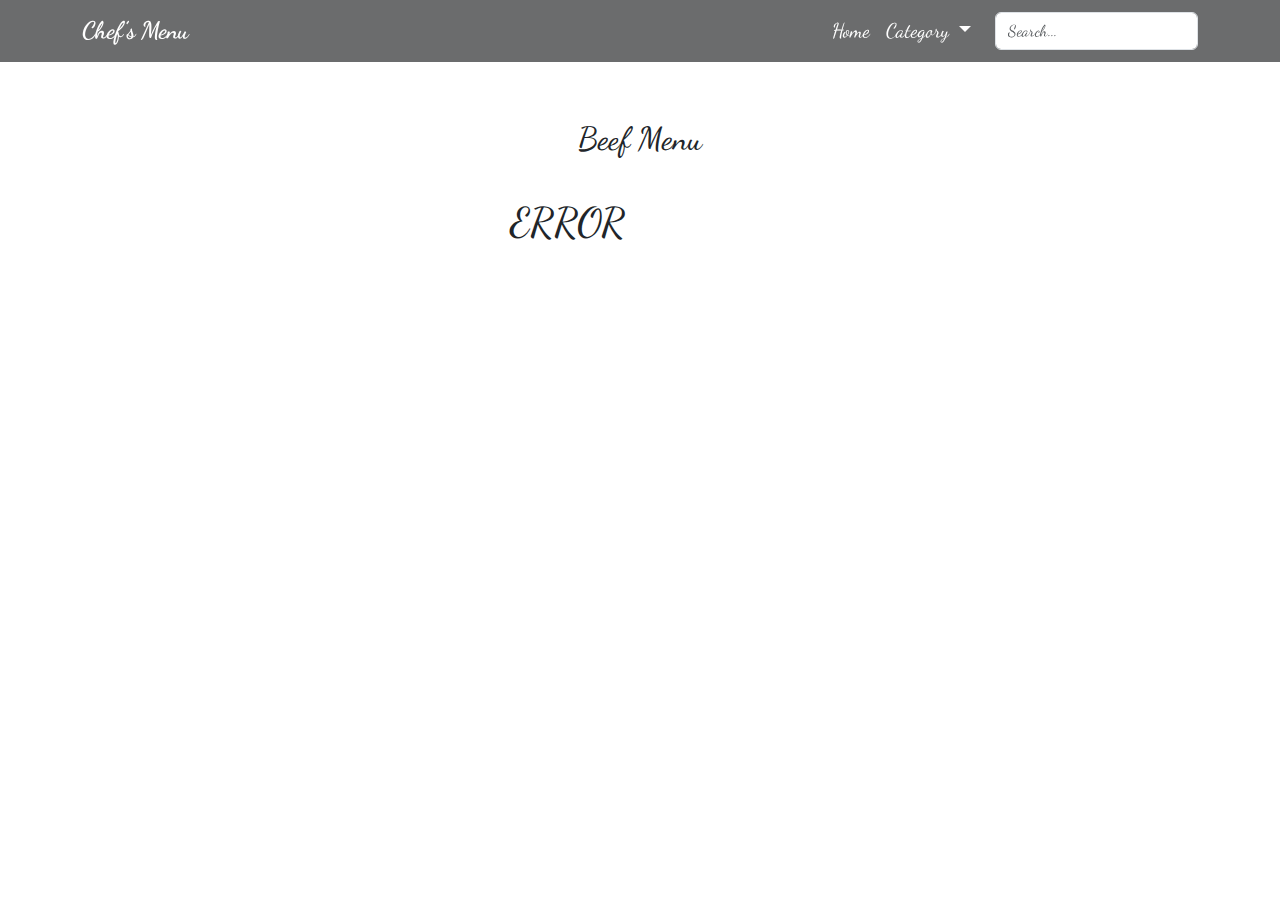
<file: beef.html>
<!DOCTYPE html>
<html lang="en">
<head>
    <meta charset="UTF-8">
    <meta name="viewport" content="width=device-width, initial-scale=1.0">
    <title>Chef’s Menu</title>


    <link rel="preconnect" href="https://fonts.googleapis.com">
    <link rel="preconnect" href="https://fonts.gstatic.com" crossorigin>
    <link href="https://fonts.googleapis.com/css2?family=Dancing+Script:wght@400..700&family=Playwrite+AU+TAS:wght@100..400&family=Playwrite+DE+Grund+Guides&family=Playwrite+NZ+Basic+Guides&display=swap" rel="stylesheet">
    <link rel="stylesheet" href="https://cdn.jsdelivr.net/npm/bootstrap@5.3.2/dist/css/bootstrap.min.css">
    <link rel="stylesheet" href="./main.css">
</head>
<body>

    <!-- -----------------------NAVBAR----------------------- -->
    <div>
        <nav class="navbar navbar-expand-lg navbar-dark  fixed-top navv">
        </nav>
    </div>
    

    <!-- -----------------------beef------------------------- -->
     <div class="container my-5 py-5">

      <div class="text-center pt-4">
        <h2>Beef Menu</h2>
     </div>

     <div class="row row-cols-1 row-cols-sm-2 row-cols-md-3 row-cols-lg-4 g-4 justify-content-center mt-3">

        <!-- <div class="col-12 col-sm-6 col-md-4 col-lg-3 mb-4">
            <div class="card h-100" style="width: 18rem;">
               <img src="..." class="card-img-top img-fluid" alt="...">
            <div class="card-body">
            <h5 class="card-title">Card title</h5>
            <p class="card-text">Some quick example text to build on the card title and make up the bulk of the card’s content.</p>
            </div>
        </div>
        </div> -->

     </div>
   </div>
       

    <script src="./JavaScript/Navbar.js"></script>
    <script src="https://cdn.jsdelivr.net/npm/bootstrap@5.3.2/dist/js/bootstrap.bundle.min.js"></script>
    <script src="./JavaScript/beef.js"></script>

</body>
</html>
</file>
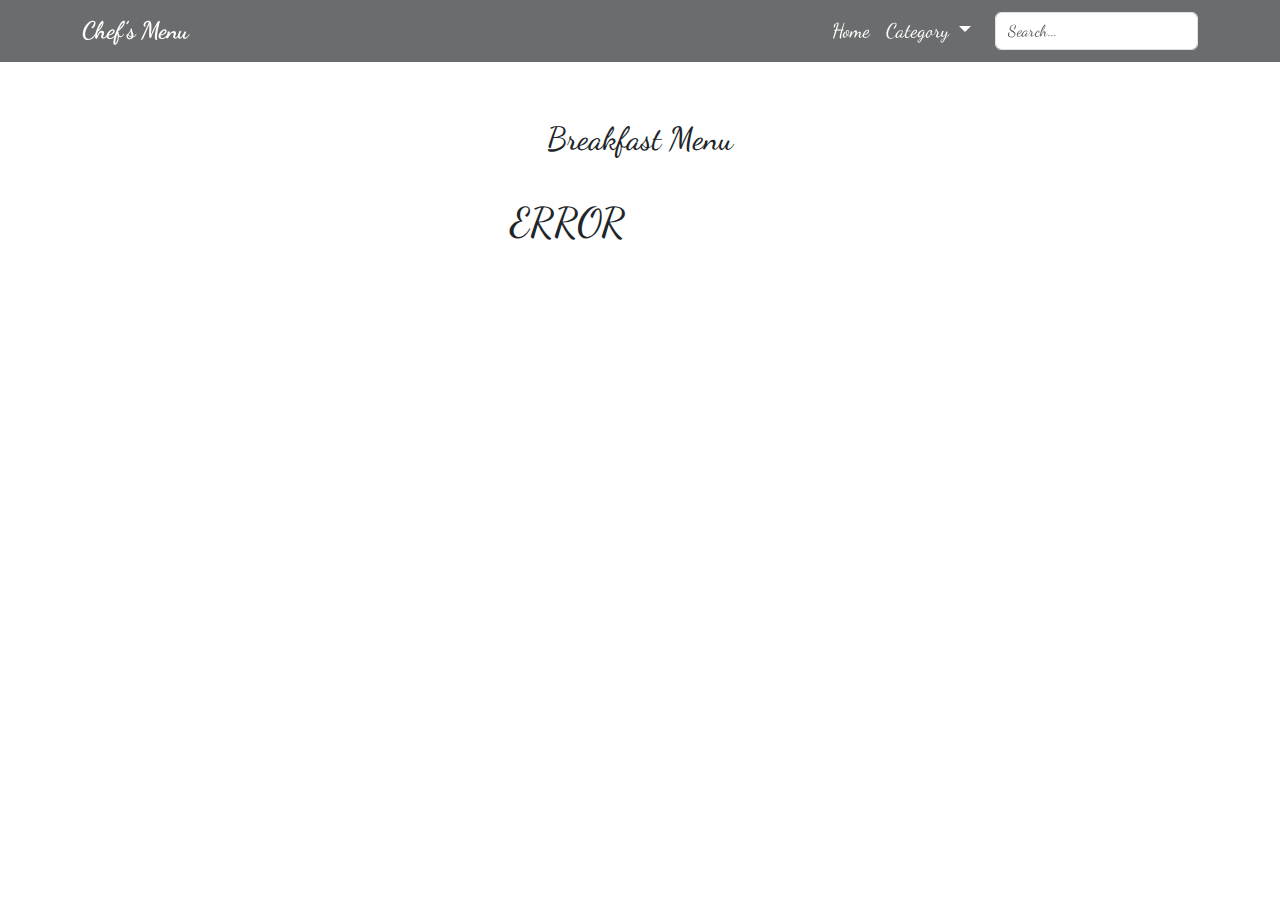
<file: breakfast.html>
<!DOCTYPE html>
<html lang="en">
<head>
    <meta charset="UTF-8">
    <meta name="viewport" content="width=device-width, initial-scale=1.0">
    <title>Chef’s Menu</title>


    <link rel="preconnect" href="https://fonts.googleapis.com">
    <link rel="preconnect" href="https://fonts.gstatic.com" crossorigin>
    <link href="https://fonts.googleapis.com/css2?family=Dancing+Script:wght@400..700&family=Playwrite+AU+TAS:wght@100..400&family=Playwrite+DE+Grund+Guides&family=Playwrite+NZ+Basic+Guides&display=swap" rel="stylesheet">
    <link rel="stylesheet" href="https://cdn.jsdelivr.net/npm/bootstrap@5.3.2/dist/css/bootstrap.min.css">
    <link rel="stylesheet" href="./main.css">
</head>
<body>

    <!-- -----------------------NAVBAR----------------------- -->
    <div>
        <nav class="navbar navbar-expand-lg navbar-dark  fixed-top navv">
        </nav>
    </div>
    

    <!-- -----------------------BREAKFAST------------------------- -->
   <div class="container my-5 py-5">

      <div class="text-center pt-4">
        <h2>Breakfast Menu</h2>
     </div>

     <div class="row row-cols-1 row-cols-sm-2 row-cols-md-3 row-cols-lg-4 g-4 justify-content-center mt-3">

        <!-- <div class="col-12 col-sm-6 col-md-4 col-lg-3 mb-4">
            <div class="card h-100" style="width: 18rem;">
               <img src="..." class="card-img-top img-fluid" alt="...">
            <div class="card-body">
            <h5 class="card-title">Card title</h5>
            <p class="card-text">Some quick example text to build on the card title and make up the bulk of the card’s content.</p>
            </div>
        </div>
        </div> -->

     </div>
   </div>
       

    <script src="./JavaScript/Navbar.js"></script>
    <script src="https://cdn.jsdelivr.net/npm/bootstrap@5.3.2/dist/js/bootstrap.bundle.min.js"></script>
    <script src="./JavaScript/breakfast.js"></script>

</body>
</html>
</file>
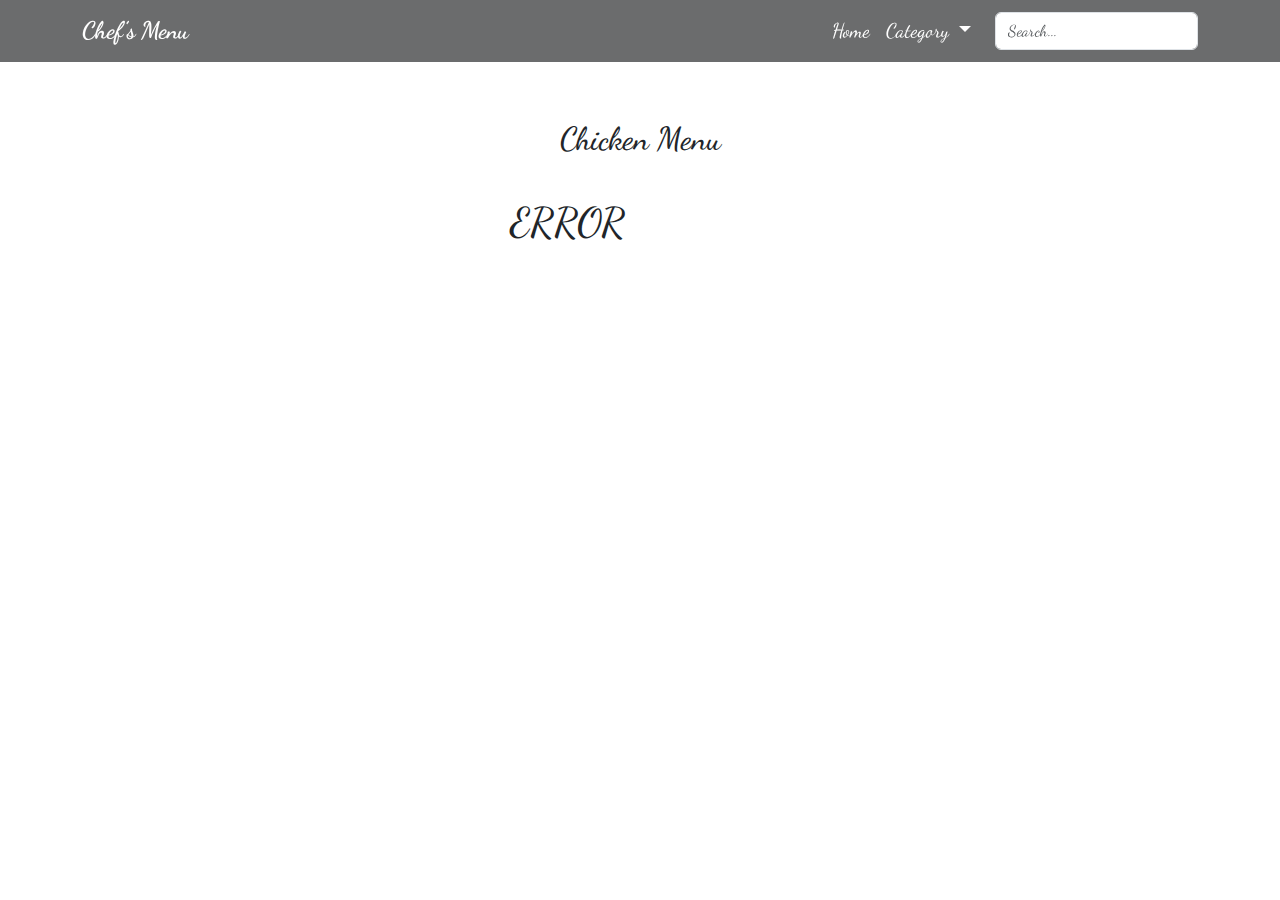
<file: chicken.html>
<!DOCTYPE html>
<html lang="en">
<head>
    <meta charset="UTF-8">
    <meta name="viewport" content="width=device-width, initial-scale=1.0">
    <title>Chef’s Menu</title>


    <link rel="preconnect" href="https://fonts.googleapis.com">
    <link rel="preconnect" href="https://fonts.gstatic.com" crossorigin>
    <link href="https://fonts.googleapis.com/css2?family=Dancing+Script:wght@400..700&family=Playwrite+AU+TAS:wght@100..400&family=Playwrite+DE+Grund+Guides&family=Playwrite+NZ+Basic+Guides&display=swap" rel="stylesheet">
    <link rel="stylesheet" href="https://cdn.jsdelivr.net/npm/bootstrap@5.3.2/dist/css/bootstrap.min.css">
    <link rel="stylesheet" href="./main.css">
</head>
<body>

    <!-- -----------------------NAVBAR----------------------- -->
    <div>
        <nav class="navbar navbar-expand-lg navbar-dark  fixed-top navv">
        </nav>
    </div>
    

    <!-- -----------------------chicken------------------------- -->
     <div class="container my-5 py-5">

      <div class="text-center pt-4">
        <h2>Chicken Menu</h2>
     </div>

     <div class="row row-cols-1 row-cols-sm-2 row-cols-md-3 row-cols-lg-4 g-4 justify-content-center mt-3">

        <!-- <div class="col-12 col-sm-6 col-md-4 col-lg-3 mb-4">
            <div class="card h-100" style="width: 18rem;">
               <img src="..." class="card-img-top img-fluid" alt="...">
            <div class="card-body">
            <h5 class="card-title">Card title</h5>
            <p class="card-text">Some quick example text to build on the card title and make up the bulk of the card’s content.</p>
            </div>
        </div>
        </div> -->

     </div>
   </div>
       

    <script src="./JavaScript/Navbar.js"></script>
    <script src="https://cdn.jsdelivr.net/npm/bootstrap@5.3.2/dist/js/bootstrap.bundle.min.js"></script>
    <script src="./JavaScript/chicken.js"></script>

</body>
</html>
</file>
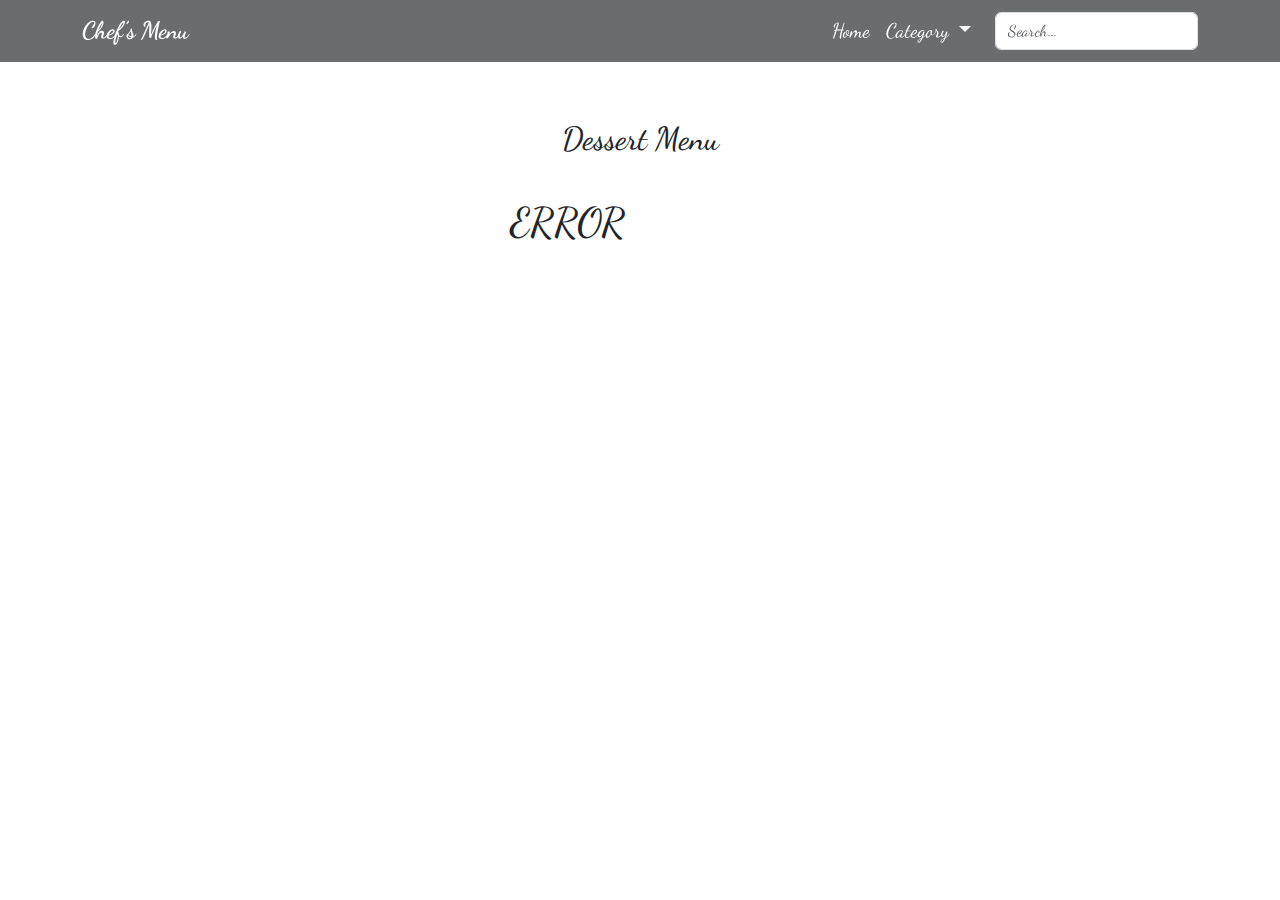
<file: dessert.html>
<!DOCTYPE html>
<html lang="en">
<head>
    <meta charset="UTF-8">
    <meta name="viewport" content="width=device-width, initial-scale=1.0">
    <title>Chef’s Menu</title>


    <link rel="preconnect" href="https://fonts.googleapis.com">
    <link rel="preconnect" href="https://fonts.gstatic.com" crossorigin>
    <link href="https://fonts.googleapis.com/css2?family=Dancing+Script:wght@400..700&family=Playwrite+AU+TAS:wght@100..400&family=Playwrite+DE+Grund+Guides&family=Playwrite+NZ+Basic+Guides&display=swap" rel="stylesheet">
    <link rel="stylesheet" href="https://cdn.jsdelivr.net/npm/bootstrap@5.3.2/dist/css/bootstrap.min.css">
    <link rel="stylesheet" href="./main.css">
</head>
<body>

    <!-- -----------------------NAVBAR----------------------- -->
    <div>
        <nav class="navbar navbar-expand-lg navbar-dark  fixed-top navv">
        </nav>
    </div>
    

    <!-- -----------------------DESSERT------------------------- -->
     <div class="container my-5 py-5">

      <div class="text-center pt-4">
        <h2>Dessert Menu</h2>
     </div>

     <div class="row row-cols-1 row-cols-sm-2 row-cols-md-3 row-cols-lg-4 g-4 justify-content-center mt-3">

        <!-- <div class="col-12 col-sm-6 col-md-4 col-lg-3 mb-4">
            <div class="card h-100" style="width: 18rem;">
               <img src="..." class="card-img-top img-fluid" alt="...">
            <div class="card-body">
            <h5 class="card-title">Card title</h5>
            <p class="card-text">Some quick example text to build on the card title and make up the bulk of the card’s content.</p>
            </div>
        </div>
        </div> -->

     </div>
   </div>
       

    <script src="./JavaScript/Navbar.js"></script>
    <script src="https://cdn.jsdelivr.net/npm/bootstrap@5.3.2/dist/js/bootstrap.bundle.min.js"></script>
    <script src="./JavaScript/dessert.js"></script>

</body>
</html>
</file>
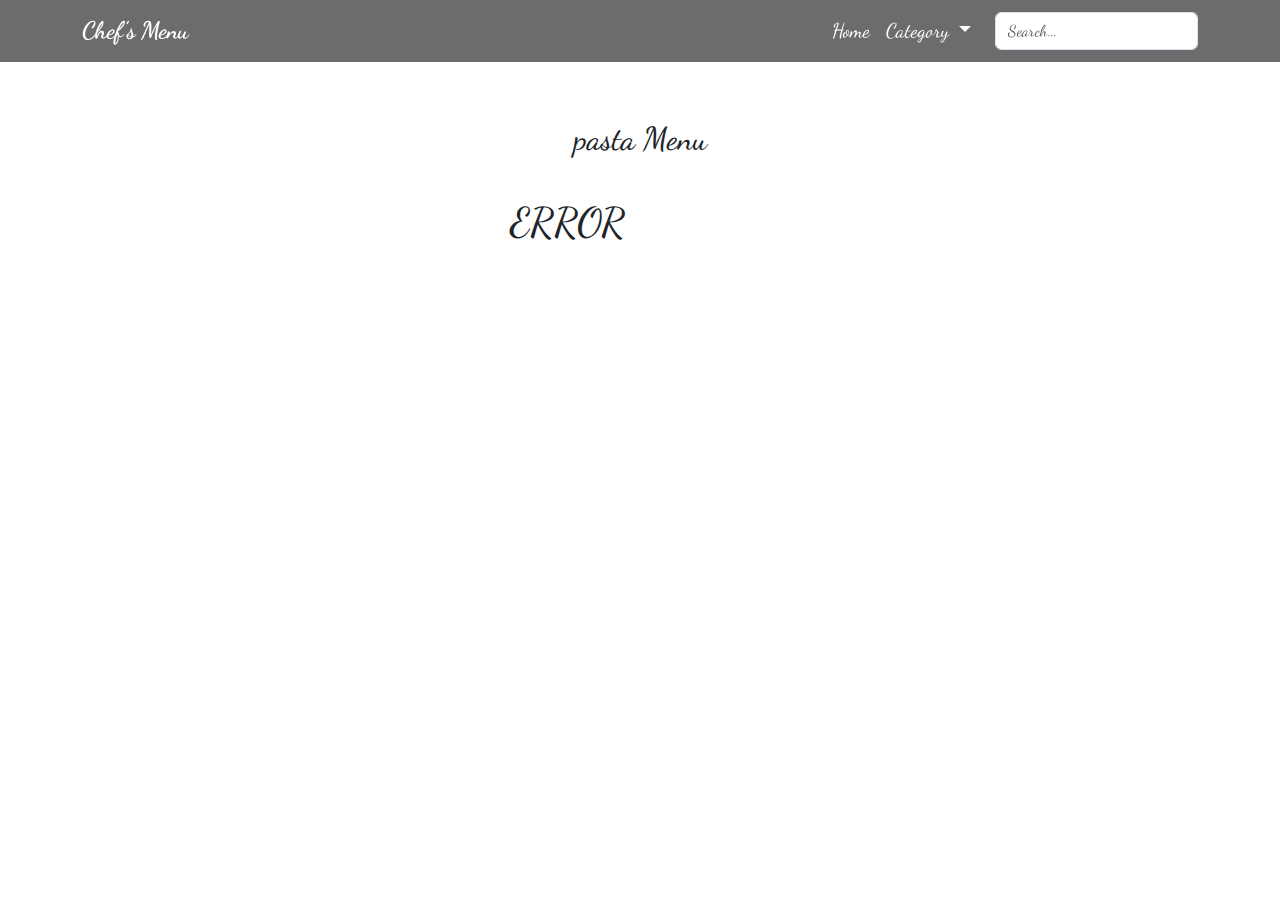
<file: pasta.html>
<!DOCTYPE html>
<html lang="en">
<head>
    <meta charset="UTF-8">
    <meta name="viewport" content="width=device-width, initial-scale=1.0">
    <title>Chef’s Menu</title>


    <link rel="preconnect" href="https://fonts.googleapis.com">
    <link rel="preconnect" href="https://fonts.gstatic.com" crossorigin>
    <link href="https://fonts.googleapis.com/css2?family=Dancing+Script:wght@400..700&family=Playwrite+AU+TAS:wght@100..400&family=Playwrite+DE+Grund+Guides&family=Playwrite+NZ+Basic+Guides&display=swap" rel="stylesheet">
    <link rel="stylesheet" href="https://cdn.jsdelivr.net/npm/bootstrap@5.3.2/dist/css/bootstrap.min.css">
    <link rel="stylesheet" href="./main.css">
</head>
<body>

    <!-- -----------------------NAVBAR----------------------- -->
    <div>
        <nav class="navbar navbar-expand-lg navbar-dark  fixed-top navv">
        </nav>
    </div>
    

    <!-- -----------------------pasta------------------------- -->
     <div class="container my-5 py-5">

      <div class="text-center pt-4">
        <h2>pasta Menu</h2>
     </div>

     <div class="row row-cols-1 row-cols-sm-2 row-cols-md-3 row-cols-lg-4 g-4 justify-content-center mt-3">

        <!-- <div class="col-12 col-sm-6 col-md-4 col-lg-3 mb-4">
            <div class="card h-100" style="width: 18rem;">
               <img src="..." class="card-img-top img-fluid" alt="...">
            <div class="card-body">
            <h5 class="card-title">Card title</h5>
            <p class="card-text">Some quick example text to build on the card title and make up the bulk of the card’s content.</p>
            </div>
        </div>
        </div> -->

     </div>
   </div>
       

    <script src="./JavaScript/Navbar.js"></script>
    <script src="https://cdn.jsdelivr.net/npm/bootstrap@5.3.2/dist/js/bootstrap.bundle.min.js"></script>
    <script src="./JavaScript/pasta.js"></script>

</body>
</html>
</file>
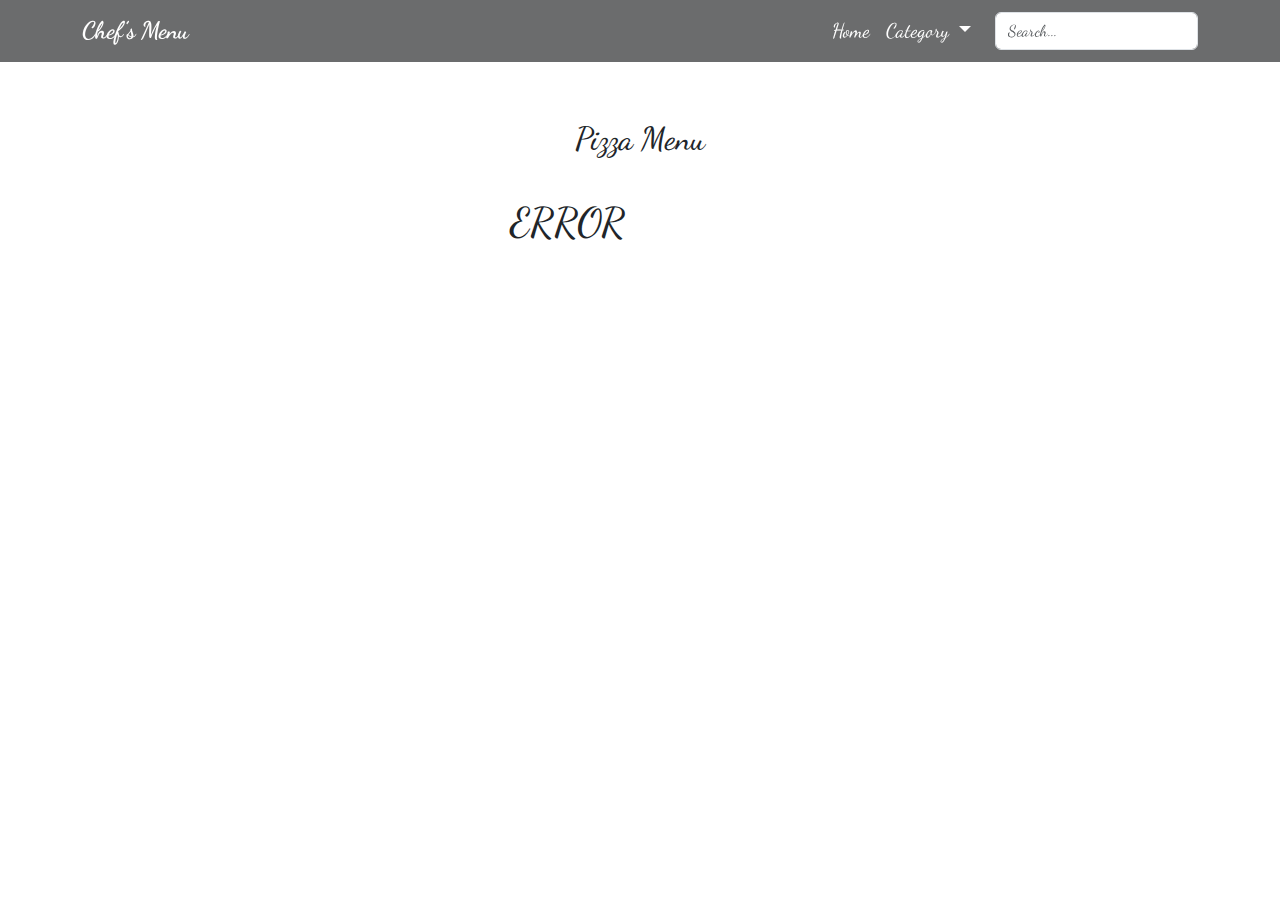
<file: pizza.html>
<!DOCTYPE html>
<html lang="en">
<head>
    <meta charset="UTF-8">
    <meta name="viewport" content="width=device-width, initial-scale=1.0">
    <title>Chef’s Menu</title>


    <link rel="preconnect" href="https://fonts.googleapis.com">
    <link rel="preconnect" href="https://fonts.gstatic.com" crossorigin>
    <link href="https://fonts.googleapis.com/css2?family=Dancing+Script:wght@400..700&family=Playwrite+AU+TAS:wght@100..400&family=Playwrite+DE+Grund+Guides&family=Playwrite+NZ+Basic+Guides&display=swap" rel="stylesheet">
    <link rel="stylesheet" href="https://cdn.jsdelivr.net/npm/bootstrap@5.3.2/dist/css/bootstrap.min.css">
    <link rel="stylesheet" href="./main.css">
</head>
<body>

    <!-- -----------------------NAVBAR----------------------- -->
    <div>
        <nav class="navbar navbar-expand-lg navbar-dark  fixed-top navv">
        </nav>
    </div>
    

    <!-- -----------------------PIZZA------------------------- -->
     <div class="container my-5 py-5">

      <div class="text-center pt-4">
        <h2>Pizza Menu</h2>
     </div>

     <div class="row row-cols-1 row-cols-sm-2 row-cols-md-3 row-cols-lg-4 g-4 justify-content-center mt-3">

        <!-- <div class="col-12 col-sm-6 col-md-4 col-lg-3 mb-4">
            <div class="card h-100" style="width: 18rem;">
               <img src="..." class="card-img-top img-fluid" alt="...">
            <div class="card-body">
            <h5 class="card-title">Card title</h5>
            <p class="card-text">Some quick example text to build on the card title and make up the bulk of the card’s content.</p>
            </div>
        </div>
        </div> -->

     </div>
   </div>
       

    <script src="./JavaScript/Navbar.js"></script>
    <script src="https://cdn.jsdelivr.net/npm/bootstrap@5.3.2/dist/js/bootstrap.bundle.min.js"></script>
    <script src="./JavaScript/pizza.js"></script>

</body>
</html>
</file>
<file: main.css>
body{
  font-family: "Dancing Script", cursive;
  font-optical-sizing: auto;
  
}

.navv
{
    background-color: rgba(70, 71, 73, 0.8); 
   z-index: 9999;
}

.navbar-toggler {
  border-color: white;
  
}

.navbar-toggler-icon {
  background-image: url("data:image/svg+xml,%3csvg xmlns='http://www.w3.org/2000/svg' viewBox='0 0 30 30'%3e%3cpath stroke='rgba(255,255,255,1)' stroke-linecap='round' stroke-miterlimit='10' stroke-width='2' d='M4 7h22M4 15h22M4 23h22'/%3e%3c/svg%3e");
}

.home {
  background-image: url('./img/premium_photo-1661962305366-0c62646fd249.jpg');
  background-size: cover;
  background-position: center;
  background-repeat: no-repeat;
  min-height: 100vh;   /* بدل height */
  position: relative;
}

.overlay {
  position: absolute;
  inset: 0;            /* بدل height + width */
  background-color: rgba(68, 68, 68, 0.7);
  display: flex;
  flex-direction: column;
  justify-content: center;
  align-items: center;
  text-align: center;
  padding: 0 1rem;
}


.btnn
{
  border-radius: 5px;
    background-color: rgba(70, 71, 73, 0.8); 
  border-style: none;
  color: white;
  padding: 10px 0px;
  width: 80%;

}

.btnn a{
  text-decoration: none;
  color: white;
}


.card {
    height: 100%; /* اجعل كل Card بنفس ارتفاع الصف */
}

.card-img-top {
    height: 200px;
    object-fit: cover;
    width: 100%;
}

.card-body {
    display: flex;
    flex-direction: column;
}
.card-body p {
    margin-top: auto; /* يخلي Publisher في أسفل Card */
}

.social-icons a {
  transition: color 0.3s ease;
}

.social-icons a:hover {
  color: #e74c3c;
}




/* Responsive */
@media (max-width: 992px) {
  .overlay h1 {
    font-size: 2.5rem;
  }
  .overlay p {
    font-size: 1.2rem;
  }
}

@media (max-width: 576px) {
  .overlay h1 {
    font-size: 2rem;
  }
  .overlay p {
    font-size: 1rem;
  }
  .overlay form {
    flex-direction: column;
    gap: 0.5rem;
    width: 90%;
  }
  .overlay form input, .overlay form button {
    width: 100%;
  }
}
</file>
